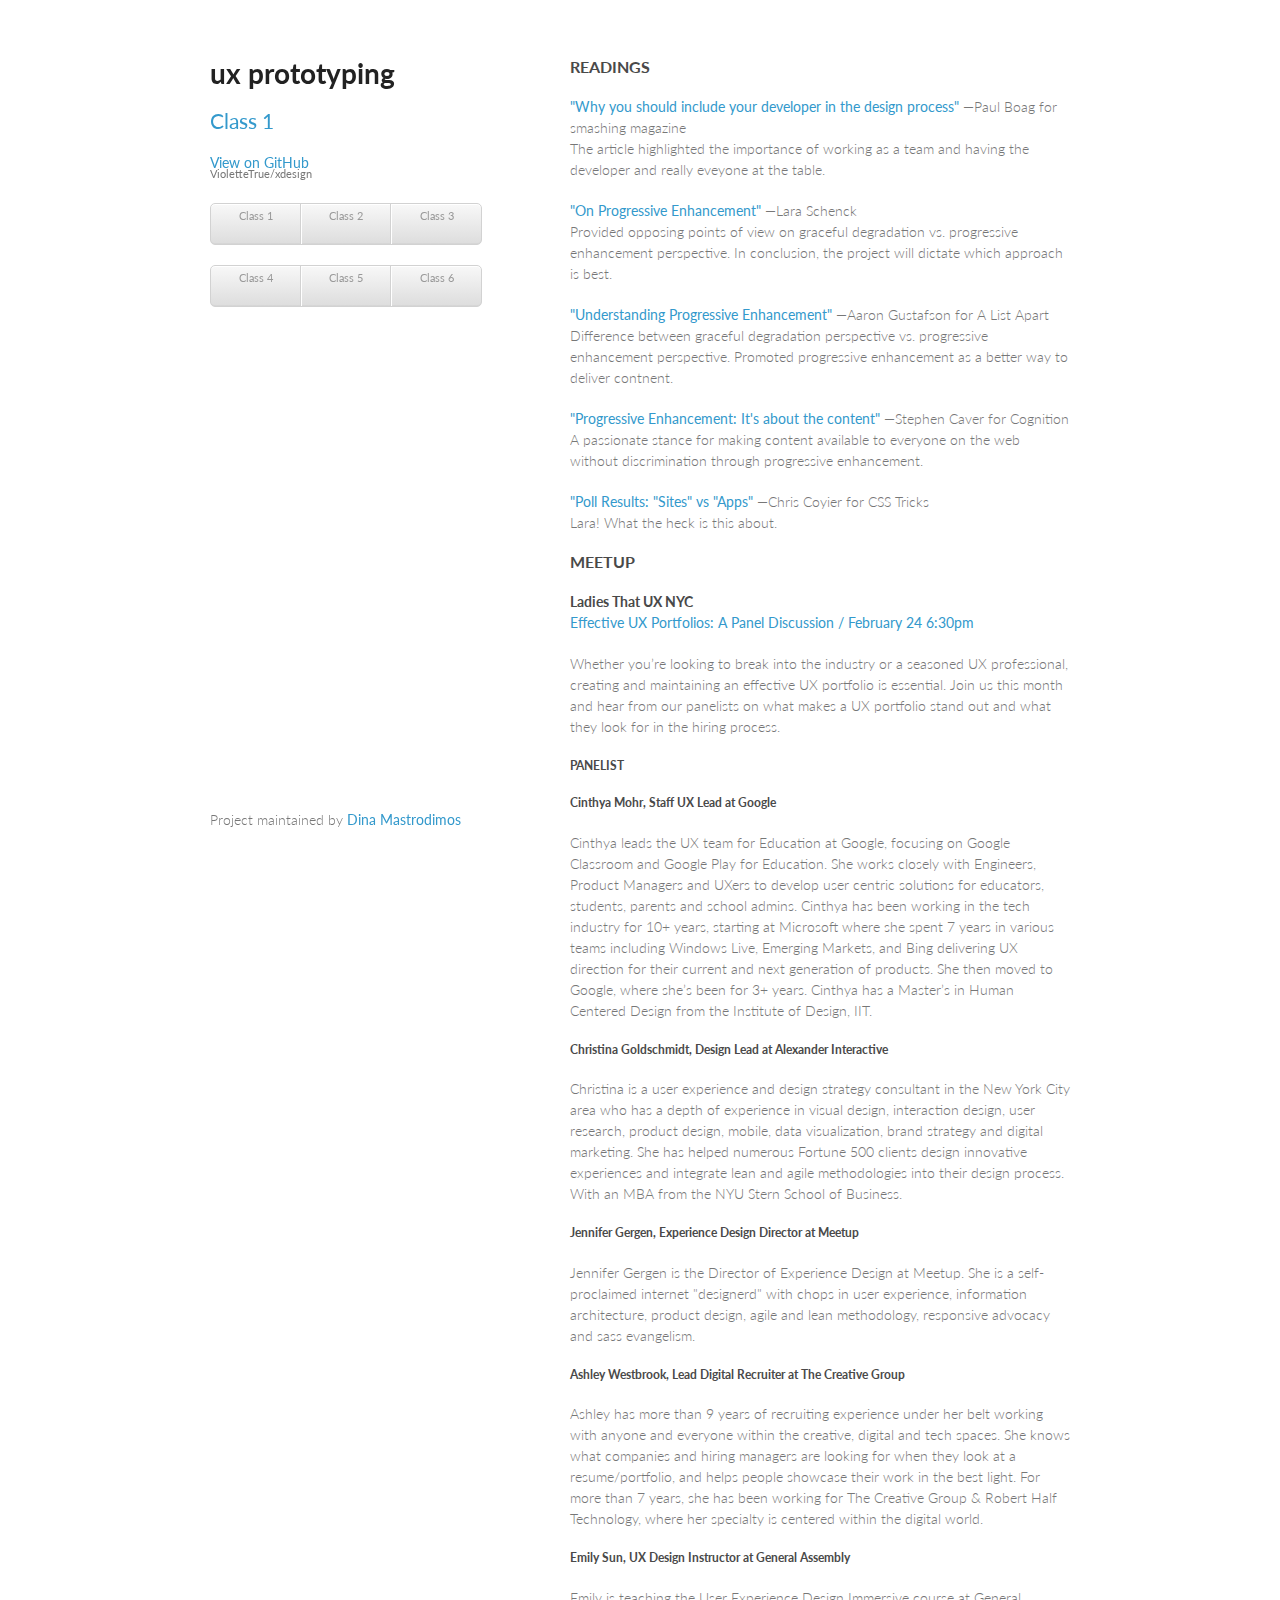
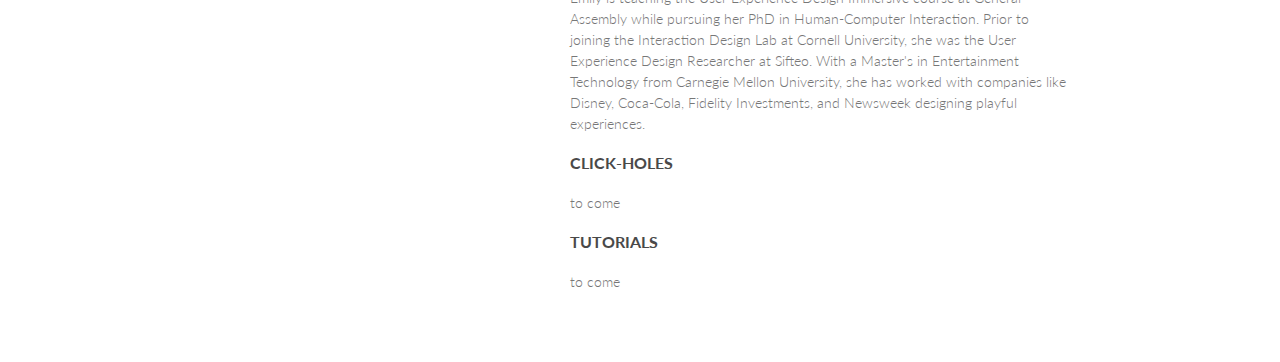
<file: index.html>
<!doctype html>
<html>
  <head>
    <meta charset="utf-8">
    <meta http-equiv="X-UA-Compatible" content="chrome=1">
    <title>ux prototyping by VioletteTrue</title>

    <link rel="stylesheet" href="stylesheets/styles.css">
    <link rel="stylesheet" href="stylesheets/pygment_trac.css">
    <meta name="viewport" content="width=device-width, initial-scale=1, user-scalable=no">
    <!--[if lt IE 9]>
    <script src="//html5shiv.googlecode.com/svn/trunk/html5.js"></script>
    <![endif]-->
  </head>
  <body>
    <div class="wrapper">
      <header>
        <h1>ux prototyping</h1>
        <h2><a href="http://violettetrue.github.io/xdesign/"</a>Class 1</h2>

        <p class="view"><a href="https://github.com/VioletteTrue/xdesign">View on GitHub <small>VioletteTrue/xdesign</small></a></p>

<!-- 
        <ul>
          <li><a href="https://github.com/VioletteTrue/xdesign/zipball/master">Download <strong>ZIP File</strong></a></li>
          <li><a href="https://github.com/VioletteTrue/xdesign/tarball/master">Download <strong>TAR Ball</strong></a></li>
          <li><a href="https://github.com/VioletteTrue/xdesign">View On <strong>GitHub</strong></a></li>
        </ul> -->
        <ul>
          <li><a href="http://violettetrue.github.io/xdesign/">Class 1</a></li>
          <li><a href="http://violettetrue.github.io/xdesign/class_2.html">Class 2</a></li>
          <li><a href="#">Class 3</a></li>
        </ul> 
        <ul>
          <li><a href="#">Class 4</a></li>
          <li><a href="#">Class 5</a></li>
          <li><a href="#">Class 6</a></li>
        </ul> 

      </header>
      <section>
        <h3>
<a id="welcome-to-github-pages" class="anchor" href="#welcome-to-github-pages" aria-hidden="true"><span class="octicon octicon-link"></span></a>READINGS</h3>

<p><a href="http://www.smashingmagazine.com/2014/11/21/why-you-should-include-your-developer-in-the-design-process/">"Why you should include your developer in the design process"</a> —Paul Boag for smashing magazine <br> The article highlighted the importance of working as a team and having the developer and really eveyone at the table.</p>
<p><a href="http://alistapart.com/article/understandingprogressiveenhancement">"On Progressive Enhancement"</a> —Lara Schenck <br> Provided opposing points of view on graceful degradation vs. progressive enhancement perspective. In conclusion, the project will dictate which approach is best.</p>
<p><a href="http://notlaura.com/progressive-enhancement/">"Understanding Progressive Enhancement"</a> —Aaron Gustafson for A List Apart <br> Difference between graceful degradation perspective vs. progressive enhancement perspective. Promoted progressive enhancement as a better way to deliver contnent.</p>
<p><a href="http://cognition.happycog.com/article/progressive-enhancement-its-about-the-content">"Progressive Enhancement: It's about the content"</a> —Stephen Caver for Cognition<br> A passionate stance for making content available to everyone on the web without discrimination through progressive enhancement.</p>
<p><a href="http://css-tricks.com/poll-results-sites-vs-apps/">"Poll Results: "Sites" vs "Apps"</a> —Chris Coyier for CSS Tricks<br> Lara! What the heck is this about.</p>

<!-- <pre><code>$ cd your_repo_root/repo_name
$ git fetch origin
$ git checkout gh-pages
</code></pre>

<p>If you're using the GitHub for Mac, simply sync your repository and you'll see the new branch.</p> -->

<h3>
<a id="designer-templates" class="anchor" href="#designer-templates" aria-hidden="true"><span class="octicon octicon-link"></span></a>MEETUP</h3>

<h4>Ladies That UX NYC<br><a href="http://www.meetup.com/Ladies-That-UX-NYC/events/220105327/?gj=wc1d.2_e&a=wc1d.2_gnl&rv=wc1d.2_e&_af_eid=220105327&_af=event">Effective UX Portfolios: A Panel Discussion / February 24 6:30pm</a></h4>
<p>Whether you’re looking to break into the industry or a seasoned UX professional, creating and maintaining an effective UX portfolio is essential. Join us this month and hear from our panelists on what makes a UX portfolio stand out and what they look for in the hiring process.</p>
<h5>PANELIST</h5>

<h5>Cinthya Mohr, Staff UX Lead at Google</h5> 
<p>Cinthya leads the UX team for Education at Google, focusing on Google Classroom and Google Play for Education. She works closely with Engineers, Product Managers and UXers to develop user centric solutions for educators, students, parents and school admins. Cinthya has been working in the tech industry for 10+ years,  starting at Microsoft where she spent 7 years in various teams including Windows Live, Emerging Markets, and Bing delivering UX direction for their current and next generation of products. She then moved to Google, where she’s been for 3+ years. Cinthya has a Master’s in Human Centered Design from the Institute of Design, IIT.</p>

<h5>Christina Goldschmidt, Design Lead at Alexander Interactive</h5>
<p>Christina is a user experience and design strategy consultant in the New York City area who has a depth of experience in visual design, interaction design, user research, product design, mobile, data visualization, brand strategy and digital marketing. She has helped numerous Fortune 500 clients design innovative experiences and integrate lean and agile methodologies into their design process. With an MBA from the NYU Stern School of Business.</p>

<h5>Jennifer Gergen, Experience Design Director at Meetup</h5>
<p>Jennifer Gergen is the Director of Experience Design at Meetup. She is a self-proclaimed internet "designerd" with chops in user experience, information architecture, product design, agile and lean methodology, responsive advocacy and sass evangelism.</p>

<h5>Ashley Westbrook, Lead Digital Recruiter at The Creative Group</h5>
<p>Ashley has more than 9 years of recruiting experience under her belt working with anyone and everyone within the creative, digital and tech spaces. She knows what companies and hiring managers are looking for when they look at a resume/portfolio, and helps people showcase their work in the best light. For more than 7 years, she has been working for The Creative Group & Robert Half Technology, where her specialty is centered within the digital world.</p>

<h5>Emily Sun, UX Design Instructor at General Assembly</h5>
<p>Emily is teaching the User Experience Design Immersive course at General Assembly while pursuing her PhD in Human-Computer Interaction. Prior to joining the Interaction Design Lab at Cornell University, she was the User Experience Design Researcher at Sifteo. With a Master's in Entertainment Technology from Carnegie Mellon University, she has worked with companies like Disney, Coca-Cola, Fidelity Investments, and Newsweek designing playful experiences.</p>

<h3>
<a id="rather-drive-stick" class="anchor" href="#rather-drive-stick" aria-hidden="true"><span class="octicon octicon-link"></span></a>CLICK-HOLES</h3>

<p>to come</p>

<h3>
<a id="authors-and-contributors" class="anchor" href="#authors-and-contributors" aria-hidden="true"><span class="octicon octicon-link"></span></a>TUTORIALS</h3>

<p>to come</p>

      </section>
      <footer>
        <p>Project maintained by <a href="mailto:dina.mastrodimos@gmail.com">Dina Mastrodimos</a></p>
        
      </footer>
    </div>
    <script src="javascripts/scale.fix.js"></script>
    
  </body>
</html>
</file>
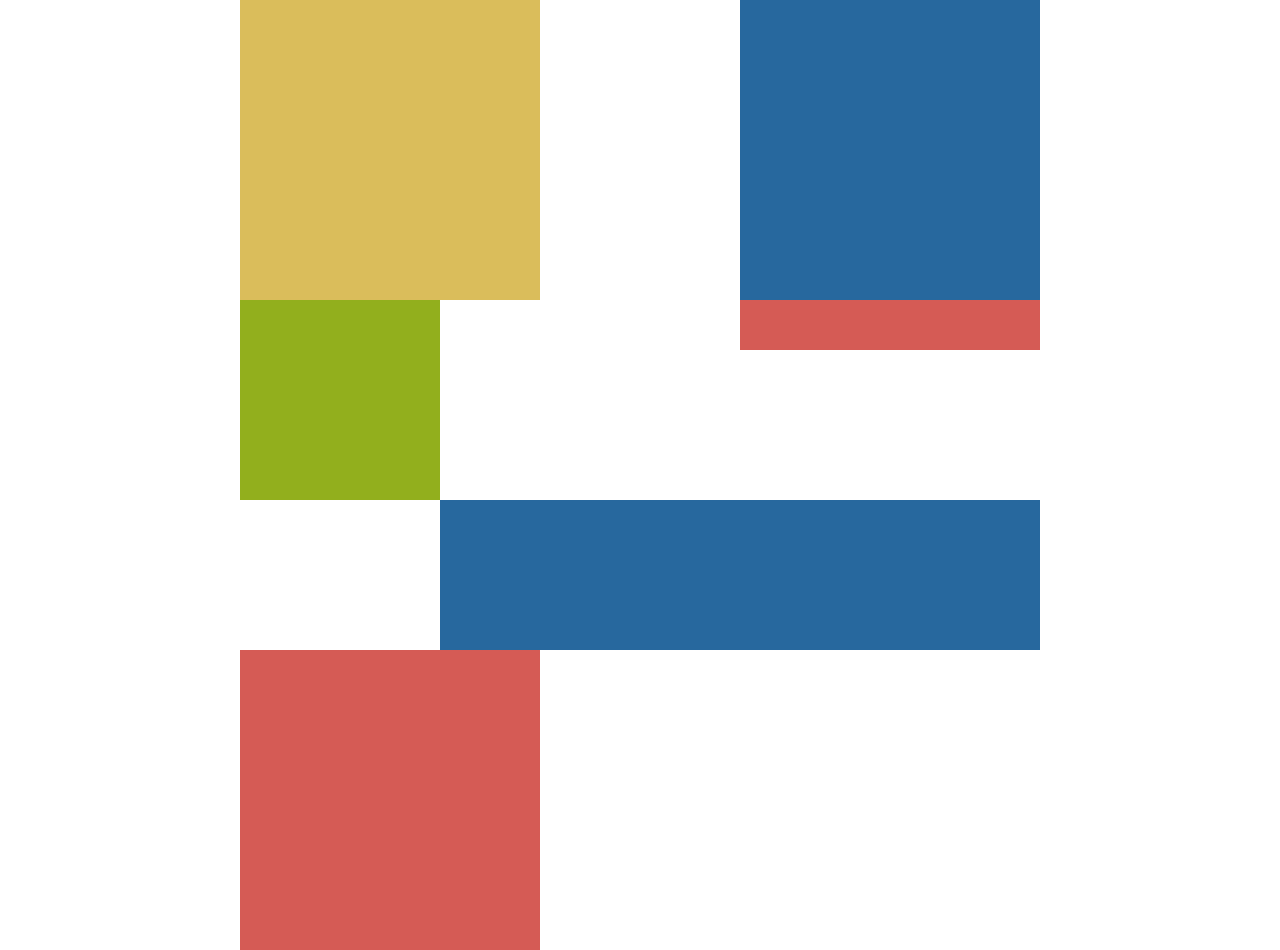
<file: UX Prototyping/layout-exercise/index.html>
<!DOCTYPE html>
<html lang="en">
<head>
	<meta charset="UTF-8">
	<title>CSS Layout Exercise</title>
	<link rel="stylesheet" href="normalize.css">
	<link rel="stylesheet" href="style.css">
</head>
<body>
	
	<div class="wrapper clearfix">
		<div class="box-square-large box-yellow box-left"></div>
		<div class="box-square-large box-blue box-right"></div>
		<div class="box-rect-small box-red box-right"></div>
		<div class="box-square-small box-green box-left"></div>
	</div> <!-- /wrapper -->

	<div class="wrapper">
		<div class="box-rect-large box-blue box-right"></div>
	</div> <!-- /wrapper -->
	
	<div class="wrapper">
		<div class="box-square-large box-red box-left"></div>
	</div> <!-- /wrapper -->



</body>
</html>
</file>
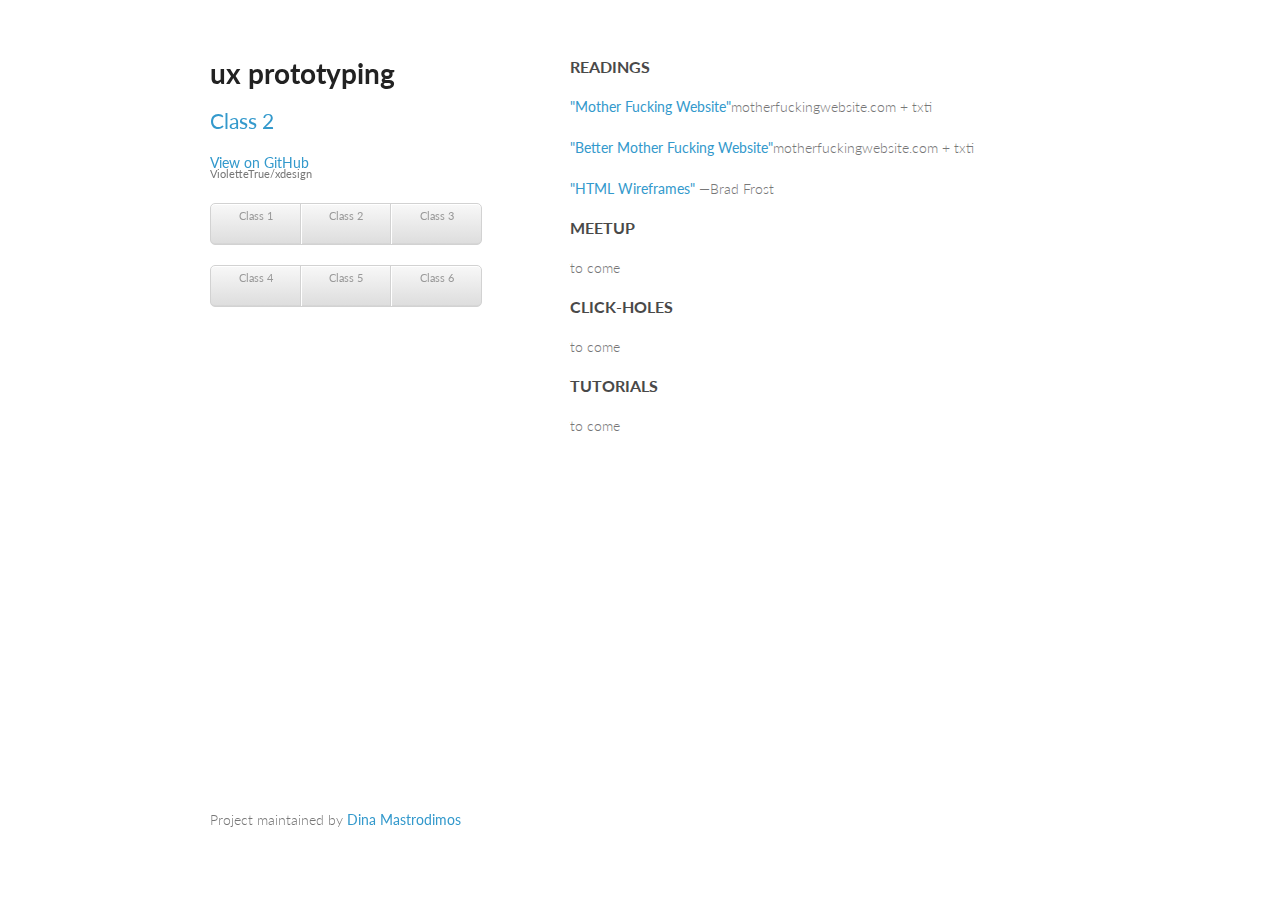
<file: class_2.html>
<!doctype html>
<html>
  <head>
    <meta charset="utf-8">
    <meta http-equiv="X-UA-Compatible" content="chrome=1">
    <title>ux prototyping by VioletteTrue</title>

    <link rel="stylesheet" href="stylesheets/styles.css">
    <link rel="stylesheet" href="stylesheets/pygment_trac.css">
    <meta name="viewport" content="width=device-width, initial-scale=1, user-scalable=no">
    <!--[if lt IE 9]>
    <script src="//html5shiv.googlecode.com/svn/trunk/html5.js"></script>
    <![endif]-->
  </head>
  <body>
    <div class="wrapper">
      <header>
        <h1>ux prototyping</h1>
        <h2><a href="http://violettetrue.github.io/xdesign/class_2"</a>Class 2</h2>

        <p class="view"><a href="https://github.com/VioletteTrue/xdesign">View on GitHub <small>VioletteTrue/xdesign</small></a></p>

<!-- 
        <ul>
          <li><a href="https://github.com/VioletteTrue/xdesign/zipball/master">Download <strong>ZIP File</strong></a></li>
          <li><a href="https://github.com/VioletteTrue/xdesign/tarball/master">Download <strong>TAR Ball</strong></a></li>
          <li><a href="https://github.com/VioletteTrue/xdesign">View On <strong>GitHub</strong></a></li>
        </ul> -->
        <ul>
          <li><a href="http://violettetrue.github.io/xdesign/">Class 1</a></li>
          <li><a href="http://violettetrue.github.io/xdesign/class_2.html">Class 2</a></li>
          <li><a href="#">Class 3</a></li>
        </ul> 
        <ul>
          <li><a href="#">Class 4</a></li>
          <li><a href="#">Class 5</a></li>
          <li><a href="#">Class 6</a></li>
        </ul> 

      </header>
      <section>
        <h3>
<a id="welcome-to-github-pages" class="anchor" href="#welcome-to-github-pages" aria-hidden="true"><span class="octicon octicon-link"></span></a>READINGS</h3>

<p><a href="#">"Mother Fucking Website"</a>motherfuckingwebsite.com + txti</p>
<p><a href="#">"Better Mother Fucking Website"</a>motherfuckingwebsite.com + txti</p>
<p><a href="#">"HTML Wireframes"</a> —Brad Frost</p>

<!-- <pre><code>$ cd your_repo_root/repo_name
$ git fetch origin
$ git checkout gh-pages
</code></pre>

<p>If you're using the GitHub for Mac, simply sync your repository and you'll see the new branch.</p> -->

<h3>MEETUP</h3>
<p>to come</p>

<!-- <h4>Ladies That UX NYC<br><a href="http://www.meetup.com/Ladies-That-UX-NYC/events/220105327/?gj=wc1d.2_e&a=wc1d.2_gnl&rv=wc1d.2_e&_af_eid=220105327&_af=event">Effective UX Portfolios: A Panel Discussion / February 24 6:30pm</a></h4>
<p>Whether you’re looking to break into the industry or a seasoned UX professional, creating and maintaining an effective UX portfolio is essential. Join us this month and hear from our panelists on what makes a UX portfolio stand out and what they look for in the hiring process.</p>
<h5>PANELIST</h5>

<h5>Cinthya Mohr, Staff UX Lead at Google</h5> 
<p>Cinthya leads the UX team for Education at Google, focusing on Google Classroom and Google Play for Education. She works closely with Engineers, Product Managers and UXers to develop user centric solutions for educators, students, parents and school admins. Cinthya has been working in the tech industry for 10+ years,  starting at Microsoft where she spent 7 years in various teams including Windows Live, Emerging Markets, and Bing delivering UX direction for their current and next generation of products. She then moved to Google, where she’s been for 3+ years. Cinthya has a Master’s in Human Centered Design from the Institute of Design, IIT.</p>

<h5>Christina Goldschmidt, Design Lead at Alexander Interactive</h5>
<p>Christina is a user experience and design strategy consultant in the New York City area who has a depth of experience in visual design, interaction design, user research, product design, mobile, data visualization, brand strategy and digital marketing. She has helped numerous Fortune 500 clients design innovative experiences and integrate lean and agile methodologies into their design process. With an MBA from the NYU Stern School of Business and her dedication to growing and teaching designs, she brings her enthusiasm for experience design to all that she does.</p>

<h5>Jennifer Gergen, Experience Design Director at Meetup</h5>
<p>Jennifer Gergen is the Director of Experience Design at Meetup. She is a self-proclaimed internet "designerd" with chops in user experience, information architecture, product design, agile and lean methodology, responsive advocacy and sass evangelism. She brings to the table an enthusiastic, futuristic mindset and takes pride in her quirks.</p>

<h5>Ashley Westbrook, Lead Digital Recruiter at The Creative Group</h5>
<p>Ashley has more than 9 years of recruiting experience under her belt working with anyone and everyone within the creative, digital and tech spaces.  Having been a freelancer, working within the post-production world, she knows what it is like being on the other side of the fence and enjoys working closely with people looking either for their next project or next home. She knows what companies and hiring managers are looking for when they look at a resume/portfolio, and helps people showcase their work in the best light. For more than 7 years, she has been working for The Creative Group & Robert Half Technology, where her specialty is centered within the digital world.</p>

<h5>Emily Sun, UX Design Instructor at General Assembly</h5>
<p>Emily is teaching the User Experience Design Immersive course at General Assembly while pursuing her PhD in Human-Computer Interaction. Prior to joining the Interaction Design Lab at Cornell University, she was the User Experience Design Researcher at Sifteo, a San Francisco-based start-up that was awarded Fast Company's "Top 10 Most Innovative Consumer Electronic Companies of 2012". With a Master's in Entertainment Technology from Carnegie Mellon University, she has worked with companies like Disney, Coca-Cola, Fidelity Investments, and Newsweek designing playful experiences.</p> -->

<h3>CLICK-HOLES</h3>

<p>to come</p>

<h3>
<a id="authors-and-contributors" class="anchor" href="#authors-and-contributors" aria-hidden="true"><span class="octicon octicon-link"></span></a>TUTORIALS</h3>

<p>to come</p>

      </section>
      <footer>
        <p>Project maintained by <a href="mailto:dina.mastrodimos@gmail">Dina Mastrodimos</a></p>
        
      </footer>
    </div>
    <script src="javascripts/scale.fix.js"></script>
    
  </body>
</html>
</file>
<file: stylesheets/styles.css>
@import url(https://fonts.googleapis.com/css?family=Lato:300italic,700italic,300,700);

body {
  padding:50px;
  font:14px/1.5 Lato, "Helvetica Neue", Helvetica, Arial, sans-serif;
  color:#777;
  font-weight:300;
}

h1, h2, h3, h4, h5, h6 {
  color:#222;
  margin:0 0 20px;
}

p, ul, ol, table, pre, dl {
  margin:0 0 20px;
}

h1, h2, h3 {
  line-height:1.1;
}

h1 {
  font-size:28px;
}

h2 {
  color:#393939;
}

h3, h4, h5, h6 {
  color:#494949;
}

a {
  color:#39c;
  font-weight:400;
  text-decoration:none;
}

a small {
  font-size:11px;
  color:#777;
  margin-top:-0.6em;
  display:block;
}

.wrapper {
  width:860px;
  margin:0 auto;
}

blockquote {
  border-left:1px solid #e5e5e5;
  margin:0;
  padding:0 0 0 20px;
  font-style:italic;
}

code, pre {
  font-family:Monaco, Bitstream Vera Sans Mono, Lucida Console, Terminal;
  color:#333;
  font-size:12px;
}

pre {
  padding:8px 15px;
  background: #f8f8f8;  
  border-radius:5px;
  border:1px solid #e5e5e5;
  overflow-x: auto;
}

table {
  width:100%;
  border-collapse:collapse;
}

th, td {
  text-align:left;
  padding:5px 10px;
  border-bottom:1px solid #e5e5e5;
}

dt {
  color:#444;
  font-weight:700;
}

th {
  color:#444;
}

img {
  max-width:100%;
}

header {
  width:270px;
  float:left;
  position:fixed;
}

header ul {
  list-style:none;
  height:40px;
  
  padding:0;
  
  background: #eee;
  background: -moz-linear-gradient(top, #f8f8f8 0%, #dddddd 100%);
  background: -webkit-gradient(linear, left top, left bottom, color-stop(0%,#f8f8f8), color-stop(100%,#dddddd));
  background: -webkit-linear-gradient(top, #f8f8f8 0%,#dddddd 100%);
  background: -o-linear-gradient(top, #f8f8f8 0%,#dddddd 100%);
  background: -ms-linear-gradient(top, #f8f8f8 0%,#dddddd 100%);
  background: linear-gradient(top, #f8f8f8 0%,#dddddd 100%);
  
  border-radius:5px;
  border:1px solid #d2d2d2;
  box-shadow:inset #fff 0 1px 0, inset rgba(0,0,0,0.03) 0 -1px 0;
  width:270px;
}

header li {
  width:89px;
  float:left;
  border-right:1px solid #d2d2d2;
  height:40px;
}

header ul a {
  line-height:1;
  font-size:11px;
  color:#999;
  display:block;
  text-align:center;
  padding-top:6px;
  height:40px;
}

strong {
  color:#222;
  font-weight:700;
}

header ul li + li {
  width:88px;
  border-left:1px solid #fff;
}

header ul li + li + li {
  border-right:none;
  width:89px;
}

header ul a strong {
  font-size:14px;
  display:block;
  color:#222;
}

section {
  width:500px;
  float:right;
  padding-bottom:50px;
}

small {
  font-size:11px;
}

hr {
  border:0;
  background:#e5e5e5;
  height:1px;
  margin:0 0 20px;
}

footer {
  width:270px;
  float:left;
  position:fixed;
  bottom:50px;
}

@media print, screen and (max-width: 960px) {
  
  div.wrapper {
    width:auto;
    margin:0;
  }
  
  header, section, footer {
    float:none;
    position:static;
    width:auto;
  }
  
  header {
    padding-right:320px;
  }
  
  section {
    border:1px solid #e5e5e5;
    border-width:1px 0;
    padding:20px 0;
    margin:0 0 20px;
  }
  
  header a small {
    display:inline;
  }
  
  header ul {
    position:absolute;
    right:50px;
    top:52px;
  }
}

@media print, screen and (max-width: 720px) {
  body {
    word-wrap:break-word;
  }
  
  header {
    padding:0;
  }
  
  header ul, header p.view {
    position:static;
  }
  
  pre, code {
    word-wrap:normal;
  }
}

@media print, screen and (max-width: 480px) {
  body {
    padding:15px;
  }
  
  header ul {
    display:none;
  }
}

@media print {
  body {
    padding:0.4in;
    font-size:12pt;
    color:#444;
  }
}
</file>
<file: stylesheets/pygment_trac.css>
.highlight  { background: #ffffff; }
.highlight .c { color: #999988; font-style: italic } /* Comment */
.highlight .err { color: #a61717; background-color: #e3d2d2 } /* Error */
.highlight .k { font-weight: bold } /* Keyword */
.highlight .o { font-weight: bold } /* Operator */
.highlight .cm { color: #999988; font-style: italic } /* Comment.Multiline */
.highlight .cp { color: #999999; font-weight: bold } /* Comment.Preproc */
.highlight .c1 { color: #999988; font-style: italic } /* Comment.Single */
.highlight .cs { color: #999999; font-weight: bold; font-style: italic } /* Comment.Special */
.highlight .gd { color: #000000; background-color: #ffdddd } /* Generic.Deleted */
.highlight .gd .x { color: #000000; background-color: #ffaaaa } /* Generic.Deleted.Specific */
.highlight .ge { font-style: italic } /* Generic.Emph */
.highlight .gr { color: #aa0000 } /* Generic.Error */
.highlight .gh { color: #999999 } /* Generic.Heading */
.highlight .gi { color: #000000; background-color: #ddffdd } /* Generic.Inserted */
.highlight .gi .x { color: #000000; background-color: #aaffaa } /* Generic.Inserted.Specific */
.highlight .go { color: #888888 } /* Generic.Output */
.highlight .gp { color: #555555 } /* Generic.Prompt */
.highlight .gs { font-weight: bold } /* Generic.Strong */
.highlight .gu { color: #800080; font-weight: bold; } /* Generic.Subheading */
.highlight .gt { color: #aa0000 } /* Generic.Traceback */
.highlight .kc { font-weight: bold } /* Keyword.Constant */
.highlight .kd { font-weight: bold } /* Keyword.Declaration */
.highlight .kn { font-weight: bold } /* Keyword.Namespace */
.highlight .kp { font-weight: bold } /* Keyword.Pseudo */
.highlight .kr { font-weight: bold } /* Keyword.Reserved */
.highlight .kt { color: #445588; font-weight: bold } /* Keyword.Type */
.highlight .m { color: #009999 } /* Literal.Number */
.highlight .s { color: #d14 } /* Literal.String */
.highlight .na { color: #008080 } /* Name.Attribute */
.highlight .nb { color: #0086B3 } /* Name.Builtin */
.highlight .nc { color: #445588; font-weight: bold } /* Name.Class */
.highlight .no { color: #008080 } /* Name.Constant */
.highlight .ni { color: #800080 } /* Name.Entity */
.highlight .ne { color: #990000; font-weight: bold } /* Name.Exception */
.highlight .nf { color: #990000; font-weight: bold } /* Name.Function */
.highlight .nn { color: #555555 } /* Name.Namespace */
.highlight .nt { color: #000080 } /* Name.Tag */
.highlight .nv { color: #008080 } /* Name.Variable */
.highlight .ow { font-weight: bold } /* Operator.Word */
.highlight .w { color: #bbbbbb } /* Text.Whitespace */
.highlight .mf { color: #009999 } /* Literal.Number.Float */
.highlight .mh { color: #009999 } /* Literal.Number.Hex */
.highlight .mi { color: #009999 } /* Literal.Number.Integer */
.highlight .mo { color: #009999 } /* Literal.Number.Oct */
.highlight .sb { color: #d14 } /* Literal.String.Backtick */
.highlight .sc { color: #d14 } /* Literal.String.Char */
.highlight .sd { color: #d14 } /* Literal.String.Doc */
.highlight .s2 { color: #d14 } /* Literal.String.Double */
.highlight .se { color: #d14 } /* Literal.String.Escape */
.highlight .sh { color: #d14 } /* Literal.String.Heredoc */
.highlight .si { color: #d14 } /* Literal.String.Interpol */
.highlight .sx { color: #d14 } /* Literal.String.Other */
.highlight .sr { color: #009926 } /* Literal.String.Regex */
.highlight .s1 { color: #d14 } /* Literal.String.Single */
.highlight .ss { color: #990073 } /* Literal.String.Symbol */
.highlight .bp { color: #999999 } /* Name.Builtin.Pseudo */
.highlight .vc { color: #008080 } /* Name.Variable.Class */
.highlight .vg { color: #008080 } /* Name.Variable.Global */
.highlight .vi { color: #008080 } /* Name.Variable.Instance */
.highlight .il { color: #009999 } /* Literal.Number.Integer.Long */

.type-csharp .highlight .k { color: #0000FF }
.type-csharp .highlight .kt { color: #0000FF }
.type-csharp .highlight .nf { color: #000000; font-weight: normal }
.type-csharp .highlight .nc { color: #2B91AF }
.type-csharp .highlight .nn { color: #000000 }
.type-csharp .highlight .s { color: #A31515 }
.type-csharp .highlight .sc { color: #A31515 }
</file>
<file: UX Prototyping/layout-exercise/style.css>
/* ----------- */
/* Base Styles */
/* ----------- */

.container {
	border-style: solid;
	border-width: 6px;
	border-color: gray;
	padding: 20px;
	margin-right: auto;
	margin-left: auto;
	margin-top: 40px;
	width: 810px;
	height: 950px;
	border-radius: 9px;
	
}
.wrapper {
	margin: auto;
	max-width: 800px;
}



/* ---------- */
/* Box Colors */
/* ---------- */
	
.box-blue {
	background-color: #27689e;
	
}

.box-red {
	background-color: #d55b55;
}

.box-yellow {
	background-color: #dabd5b;
	
}

.box-green {
	background-color: #92af1d;
}



/* ---------- */
/* Box Sizes */
/* ---------- */

.box-square-small {
	height:200px;
	width: 200px
}

.box-square-large {
	height: 300px;
	width: 300px;

}

.box-rect-small {
	height:50px;
	width:300px;

}

.box-rect-large {
	height:150px;
	width:600px;
}



/* --------------- */
/* Box Positioning */
/* --------------- */

.box-left {
	float: left;

}

.box-right {
	float: right;

}




/* ------- */
/* Utility */
/* ------- */

.clearfix:before,
.clearfix:after {
    content: " "; /* 1 */
    display: table; /* 2 */
}

.clearfix:after {
    clear: both;
}
</file>
